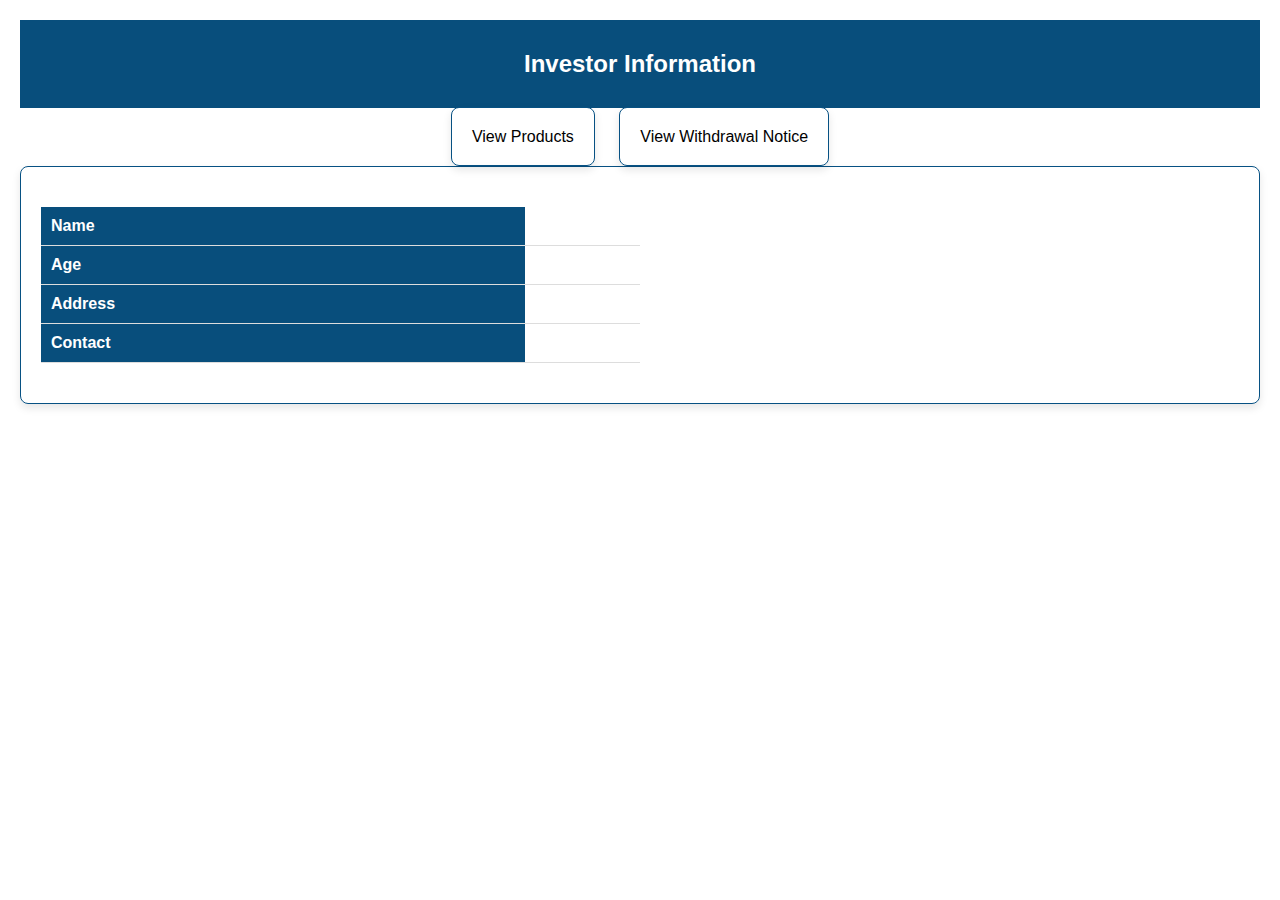
<file: src/main/resources/templates/investor.html>
<!DOCTYPE html>
<html lang="en" xmlns:th="http://www.thymeleaf.org">
<head>
    <meta charset="UTF-8">
    <meta name="viewport" content="width=device-width, initial-scale=1.0">
    <title>Investor Information</title>
    <style>
        body {
            font-family: Arial, sans-serif;
            margin: 20px;
        }

        .blue-header {
            background-color: #084e7c; 
            color: #ffffff;
            padding: 10px; 
            text-align: center;
        }

        .header-links {
            margin-top: 20px; 
            text-align: center;
        }

        .header-links a {
            border: 1px solid #075183; 
            border-radius: 8px; 
            box-shadow: 0 4px 8px rgba(0, 0, 0, 0.1); 
            padding: 20px;
            margin: 0 10px; 
            color: black;
            text-decoration: none;
        }

        .card {
            border: 1px solid #075183; 
            border-radius: 8px; 
            box-shadow: 0 4px 8px rgba(0, 0, 0, 0.1); 
            padding: 20px;
            margin: 20px auto;
        }

        table {
            width: 50%;
            margin-top: 20px;
            border-collapse: collapse;
            margin-bottom: 20px;
        }
        th, td {
            padding: 10px;
            text-align: left;
            border-bottom: 1px solid #ddd;
        }
        th {
            background-color:  #084e7c;
            color: white;
        }
    </style>
</head>
<body>

    <header class="blue-header">
        <h2>Investor Information</h2>
    </header>

    <div class="header-links">
        <a th:href="@{/products/{investorId}/list(investorId=${investor.id})}">View Products</a>
        <a th:href="@{/withdrawals/{investorId}/list(investorId=${investor.id})}">View Withdrawal Notice</a>
    </div>

    <div class="card">
        <table>
            <tr>
                <th>Name</th>
                <td th:text="${investor.name}"></td>
            </tr>
            <tr>
                <th>Age</th>
                <td th:text="${investor.age}"></td>
            </tr>
            <tr>
                <th>Address</th>
                <td th:text="${investor.address}"></td>
            </tr>
            <tr>
                <th>Contact</th>
                <td th:text="${investor.contact}"></td>
            </tr>
        </table>
    </div>

</body>
</html>
</file>
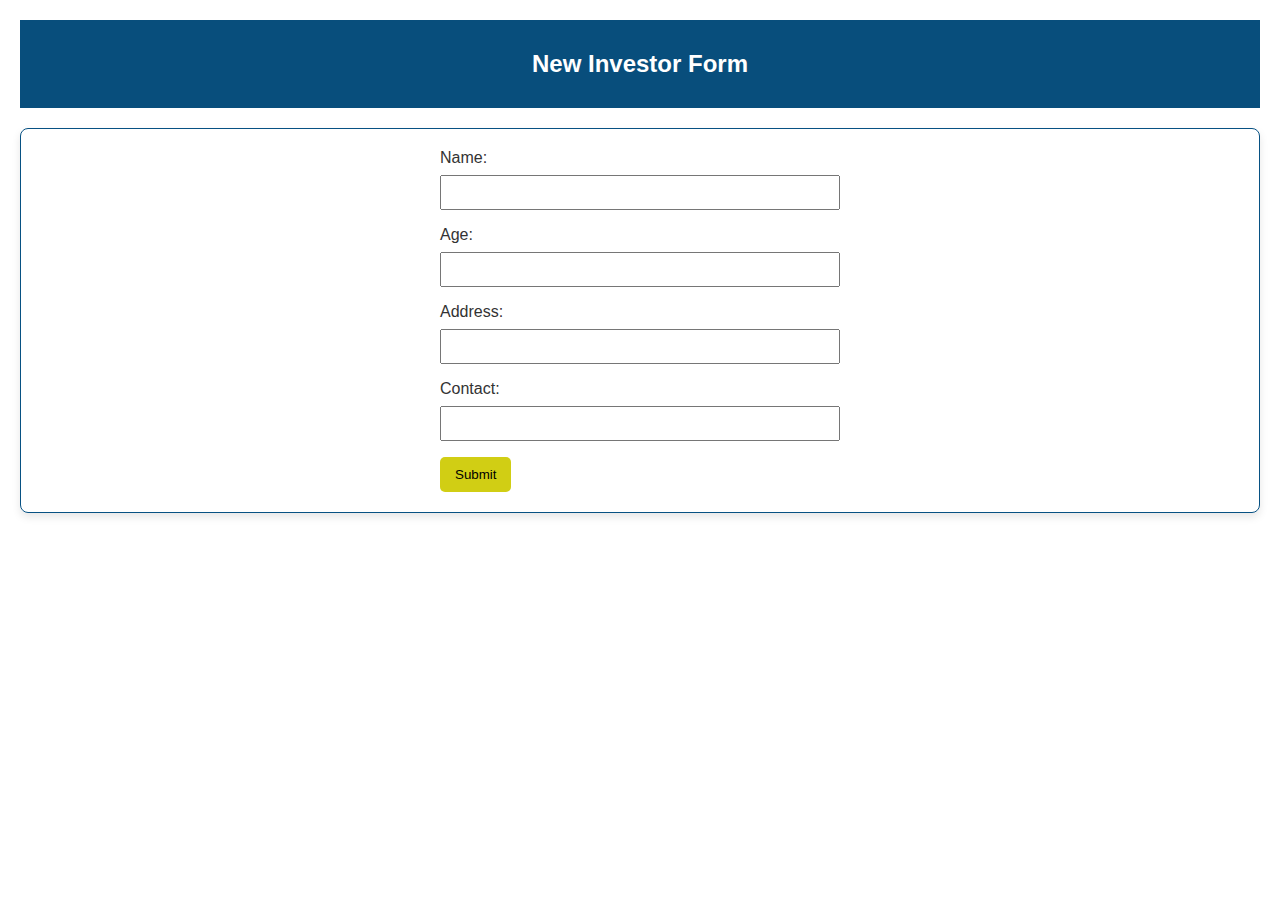
<file: src/main/resources/templates/new_investor.html>
<!DOCTYPE html>
<html lang="en" xmlns:th="http://www.thymeleaf.org">
<head>
    <meta charset="UTF-8">
    <meta name="viewport" content="width=device-width, initial-scale=1.0">
    <title>New Investor Form</title>
    <style>
        body {
            background-color: #ffffff;
            color: #333333; 
            font-family: Arial, sans-serif;
            margin: 20px;
        }

        .blue-header {
            background-color: #084e7c; 
            color: #ffffff;
            padding: 10px; 
            text-align: center;
        }

        .card {
            border: 1px solid #075183;
            border-radius: 8px; 
            box-shadow: 0 4px 8px rgba(0, 0, 0, 0.1);
            padding: 20px;
            margin: 20px auto; 
        }

        form {
            max-width: 400px;
            margin: 0 auto;
        }

        label {
            display: block;
            margin-bottom: 8px;
        }

        input {
            width: 100%;
            padding: 8px;
            margin-bottom: 16px;
            box-sizing: border-box;
        }

        button {
            background-color: #d1ce14;
            color: black;
            padding: 10px 15px;
            border: none;
            border-radius: 5px;
            cursor: pointer;
        }

        button:hover {
            background-color: #ccda15;
        }
    </style>
</head>
<body>

    <header class="blue-header">
        <h2>New Investor Form</h2>    
    </header>

    <div class="card">
        <form th:action="@{/investors/new_investor.action}" method="post" id="investorForm">
            <label for="name">Name:</label>
            <input type="text" id="name" name="name" required>

            <label for="age">Age:</label>
            <input type="number" id="age" name="age" required>

            <label for="address">Address:</label>
            <input type="text" id="address" name="address" required>

            <label for="contact">Contact:</label>
            <input type="text" id="contact" name="contact" required>

            <button type="button" onclick="submitForm()">Submit</button>
        </form>

        <script>
            function submitForm() {
                var name = document.getElementById('name').value;
                var age = document.getElementById('age').value;
                var address = document.getElementById('address').value;
                var contact = document.getElementById('contact').value;
    
                // You can perform additional validations here if needed
    
                // Using AJAX to submit the form data as URL-encoded parameters
                var xhr = new XMLHttpRequest();
                xhr.open("POST", "/investors/new_investor.action", true);
                xhr.setRequestHeader("Content-Type", "application/x-www-form-urlencoded");
    
                var formData = "name=" + encodeURIComponent(name) +
                    "&age=" + encodeURIComponent(age) +
                    "&address=" + encodeURIComponent(address) +
                    "&contact=" + encodeURIComponent(contact);
    
                xhr.onreadystatechange = function () {
                    if (xhr.readyState === 4) {
                        if (xhr.status === 201) {
                            // Successful response, redirect to investor.html
                            window.location.href = "/investors/name/" + name;
                        } else {
                            // Handle errors here
                            console.error("Error creating investor:", JSON.parse(xhr.responseText));
                        }
                    }
                };
    
                xhr.send(formData);
            }
        </script>
    </div>
</body>
</html>
</file>
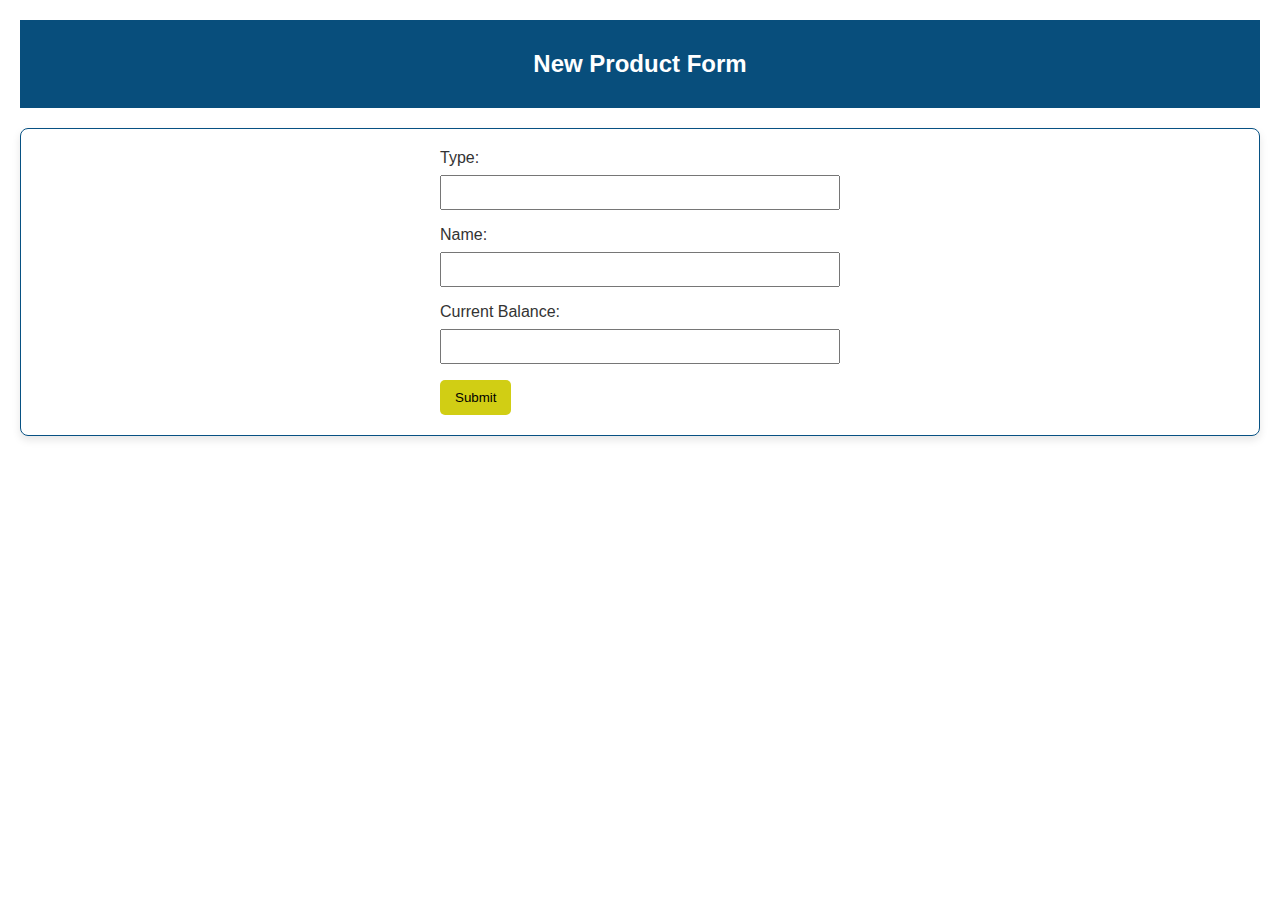
<file: src/main/resources/templates/new_product.html>
<!DOCTYPE html>
<html lang="en" xmlns:th="http://www.thymeleaf.org">
<head>
    <meta charset="UTF-8">
    <meta name="viewport" content="width=device-width, initial-scale=1.0">
    <title>New Product Form</title>
    <style>
        body {
            background-color: #ffffff; 
            color: #333333;
            font-family: Arial, sans-serif;
            margin: 20px;
        }

        .blue-header {
            background-color: #084e7c; 
            color: #ffffff;
            padding: 10px; 
            text-align: center;
        }

        .card {
            border: 1px solid #075183;
            border-radius: 8px; 
            box-shadow: 0 4px 8px rgba(0, 0, 0, 0.1);
            padding: 20px;
            margin: 20px auto; 
        }

        form {
            max-width: 400px;
            margin: 0 auto;
        }

        label {
            display: block;
            margin-bottom: 8px;
        }

        input {
            width: 100%;
            padding: 8px;
            margin-bottom: 16px;
            box-sizing: border-box;
        }

        button {
            background-color: #d1ce14;
            color: black;
            padding: 10px 15px;
            border: none;
            border-radius: 5px;
            cursor: pointer;
        }

        button:hover {
            background-color: #ccda15;
        }
    </style>
</head>
<body>

    <header class="blue-header">
        <h2>New Product Form</h2>    
    </header>

    <div class="card">
        <form th:action="@{/products/{investorId}/new_product.action(investorId=${investorId})}" method="post" id="productForm">
            <label for="type">Type:</label>
            <input type="text" id="type" name="type" required>

            <label for="name">Name:</label>
            <input type="text" id="name" name="name" required>

            <label for="currentBalance">Current Balance:</label>
            <input type="text" id="currentBalance" name="currentBalance" required>

            <input type="hidden" id="investorId" name="investorId" th:value="${investorId}">

            <button type="button" onclick="submitForm()">Submit</button>
        </form>

        <script>
            function submitForm() {
                var type = document.getElementById('type').value;
                var name = document.getElementById('name').value;
                var currentBalance = document.getElementById('currentBalance').value;
                var investorId= document.getElementById('investorId').value;

                // Using AJAX to submit the form data as URL-encoded parameters
                var xhr = new XMLHttpRequest();
                xhr.open("POST", "/products/" + investorId + "/new_product.action", true);
                xhr.setRequestHeader("Content-Type", "application/x-www-form-urlencoded");
    
                var formData = "type=" + encodeURIComponent(type) +
                    "&name=" + encodeURIComponent(name) +
                    "&currentBalance=" + encodeURIComponent(currentBalance);
    
                xhr.onreadystatechange = function () {
                    if (xhr.readyState === 4) {
                        if (xhr.status === 201) {
                            // Successful response, redirect to product.html or handle as needed
                            window.location.href = "/products/" + investorId + "/list";
                        } else {
                            // Handle errors here
                            console.error("Error creating product:", JSON.parse(xhr.responseText));
                        }
                    }
                };
    
                xhr.send(formData);
            }
        </script>
    </div>
</body>
</html>
</file>
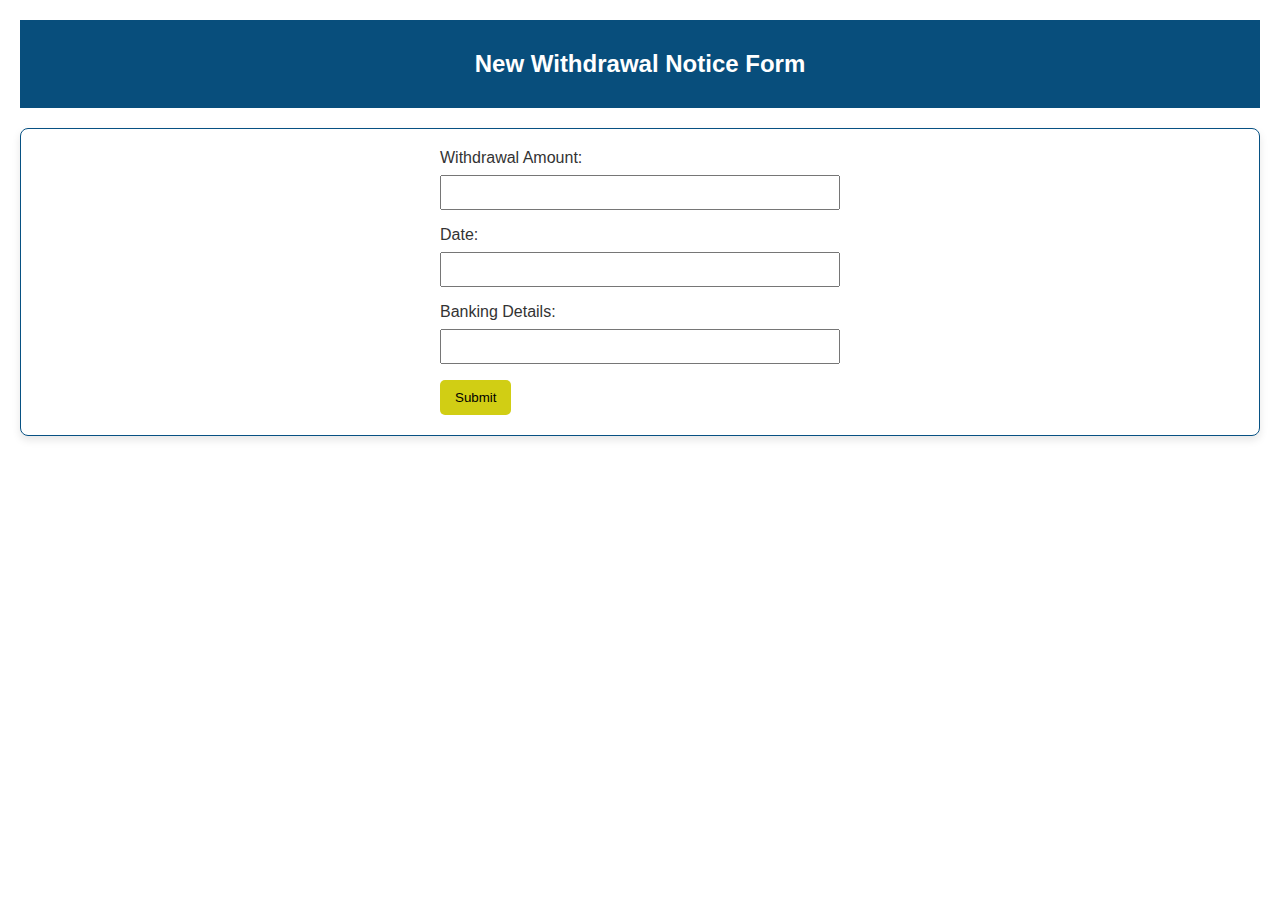
<file: src/main/resources/templates/new_withdrawalNotice.html>
<!DOCTYPE html>
<html lang="en" xmlns:th="http://www.thymeleaf.org">
<head>
    <meta charset="UTF-8">
    <meta name="viewport" content="width=device-width, initial-scale=1.0">
    <title>New Withdrawal Notice Form</title>

    <style>
        body {
            background-color: #ffffff; /* White background */
            color: #333333; /* Dark text color */
            font-family: Arial, sans-serif;
            margin: 20px;
        }

        .blue-header {
            background-color: #084e7c; 
            color: #ffffff;
            padding: 10px; 
            text-align: center;
        }

        .card {
            border: 1px solid #075183;
            border-radius: 8px; 
            box-shadow: 0 4px 8px rgba(0, 0, 0, 0.1);
            padding: 20px;
            margin: 20px auto; 
        }

        form {
            max-width: 400px;
            margin: 0 auto;
        }

        label {
            display: block;
            margin-bottom: 8px;
        }

        input {
            width: 100%;
            padding: 8px;
            margin-bottom: 16px;
            box-sizing: border-box;
        }

        button {
            background-color: #d1ce14;
            color: black;
            padding: 10px 15px;
            border: none;
            border-radius: 5px;
            cursor: pointer;
        }

        button:hover {
            background-color: #ccda15;
        }
    </style>
</head>
<body>

    <header class="blue-header">
        <h2>New Withdrawal Notice Form</h2>    
    </header>

    <div class="card">
        <form th:action="@{/withdrawals/new_withdrawalNotice.action}" method="post" id="withdrawalNoticeForm">
            <label for="withdrawalAmount">Withdrawal Amount:</label>
            <input type="text" id="withdrawalAmount" name="withdrawalAmount" required>

            <label for="date">Date:</label>
            <input type="text" id="date" name="date" required>

            <label for="bankingDetails">Banking Details:</label>
            <input type="text" id="bankingDetails" name="bankingDetails" required>

            <button type="button" onclick="submitForm()">Submit</button>
        </form>

        <script>
            function submitForm() {
                var withdrawalAmount = document.getElementById('withdrawalAmount').value;
                var date = document.getElementById('date').value;
                var bankingDetails = document.getElementById('bankingDetails').value;
    
                // You can perform additional validations here if needed
    
                // Using AJAX to submit the form data as URL-encoded parameters
                var xhr = new XMLHttpRequest();
                xhr.open("POST", "/withdrawals/new_withdrawalNotice.action", true);
                xhr.setRequestHeader("Content-Type", "application/x-www-form-urlencoded");
    
                var formData = "withdrawalAmount=" + encodeURIComponent(withdrawalAmount) +
                    "&date=" + encodeURIComponent(date) +
                    "&bankingDetails=" + encodeURIComponent(bankingDetails);
    
                xhr.onreadystatechange = function () {
                    if (xhr.readyState === 4) {
                        if (xhr.status === 201) {
                            // Successful response, redirect or handle as needed
                            alert("Withdrawal Notice created successfully!");
                        } else {
                            // Handle errors here
                            console.error("Error creating withdrawal notice:", JSON.parse(xhr.responseText));
                        }
                    }
                };
    
                xhr.send(formData);
            }
        </script>
    </div>
</body>
</html>
</file>
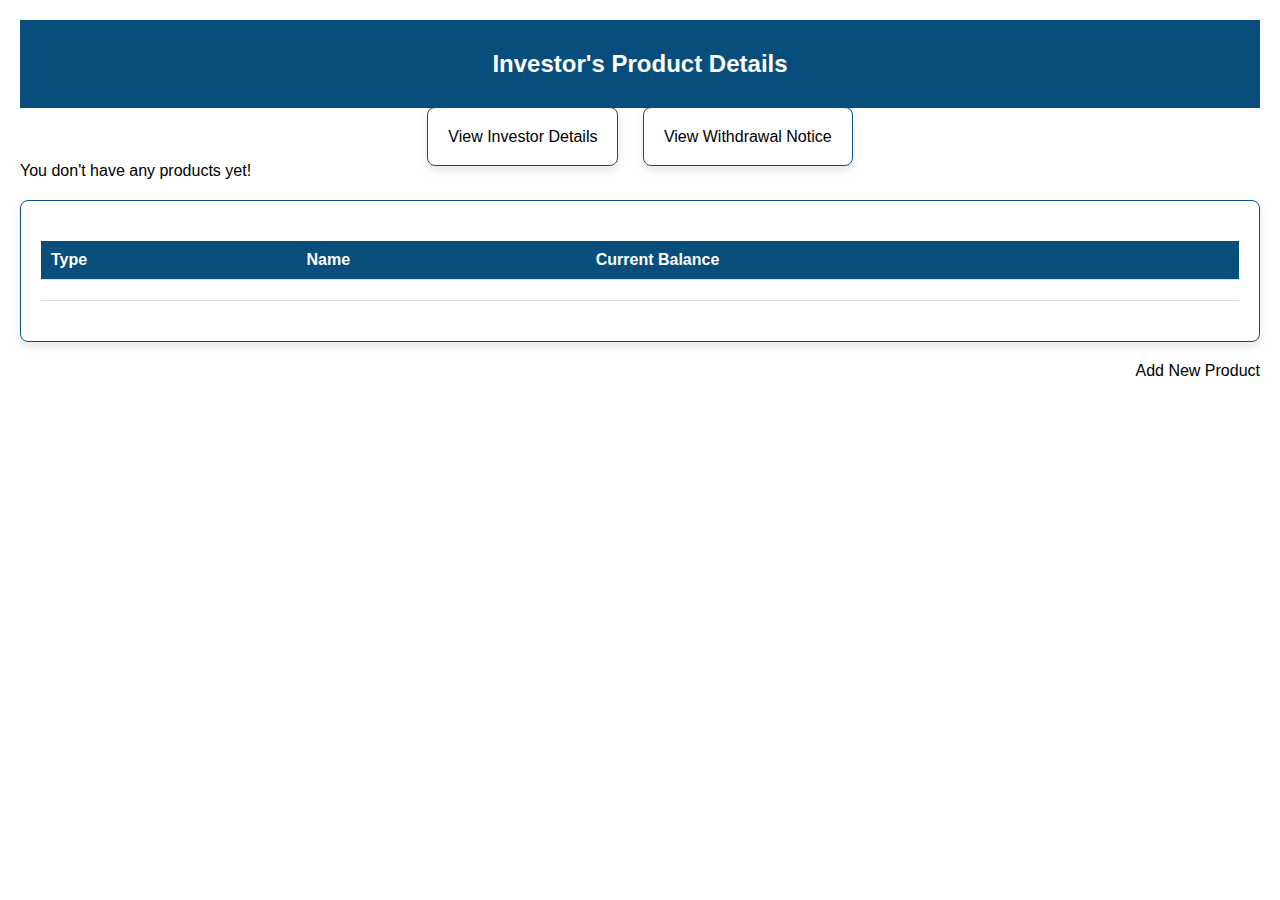
<file: src/main/resources/templates/products.html>
<!DOCTYPE html>
<html lang="en" xmlns:th="http://www.thymeleaf.org">
<head>
    <meta charset="UTF-8">
    <meta name="viewport" content="width=device-width, initial-scale=1.0">
    <title>Investor's Product Details</title>
    <style>
        body {
            font-family: Arial, sans-serif;
            margin: 20px;
        }

        .blue-header {
            background-color: #084e7c; 
            color: #ffffff;
            padding: 10px; 
            text-align: center;
        }

        .header-links {
            margin-top: 20px; 
            text-align: center;
        }

        .header-links a {
            border: 1px solid #075183; 
            border-radius: 8px; 
            box-shadow: 0 4px 8px rgba(0, 0, 0, 0.1); 
            padding: 20px;
            margin: 0 10px; 
            color: black;
            text-decoration: none;
        }

        .new-product-link {
        text-align: right; 
        margin-top: 20px; 
        }

        .card {
            border: 1px solid #075183; 
            border-radius: 8px; 
            box-shadow: 0 4px 8px rgba(0, 0, 0, 0.1); 
            padding: 20px;
            margin: 20px auto;
        }

        table {
            width: 100%; 
            margin-top: 20px;
            border-collapse: collapse;
            margin-bottom: 20px;
        }
        th, td {
            padding: 10px;
            text-align: left;
            border-bottom: 1px solid #ddd;
        }
        th {
            background-color: #084e7c;
            color: white;
        }

        #no_products {
        margin-top: 30px;
        }
    </style>
</head>
<body>

    <header class="blue-header">
        <h2>Investor's Product Details</h2>
    </header>

    <div class="header-links">
        <a th:href="@{/investors/id/{investorId}(investorId=${investorId})}">View Investor Details</a>
        <a href="withdrawalNotice.html">View Withdrawal Notice</a>
    </div>

    <p th:id="no_products" th:if="${#lists.isEmpty(productList)}">
        You don't have any products yet!
    </p>

    <div class="card" id = "products" th:unless="${#lists.isEmpty(productList)}" >
        <table>
            <thead>
                <tr>
                    <th>Type</th>
                    <th>Name</th>
                    <th>Current Balance</th>
                </tr>
            </thead>
            <tbody>
                <tr th:each="product : ${productList}">
                    <td th:text="${product.type}"></td>
                    <td th:text="${product.name}"></td>
                    <td th:text="${product.currentBalance}"></td>
                </tr>
            </tbody>
        </table>
    </div>

    <div class="new-product-link">
        <a th:href="@{/products/{investorId}/new_product(investorId=${investorId})}">Add New Product</a>
    </div>

</body>
</html>
</file>
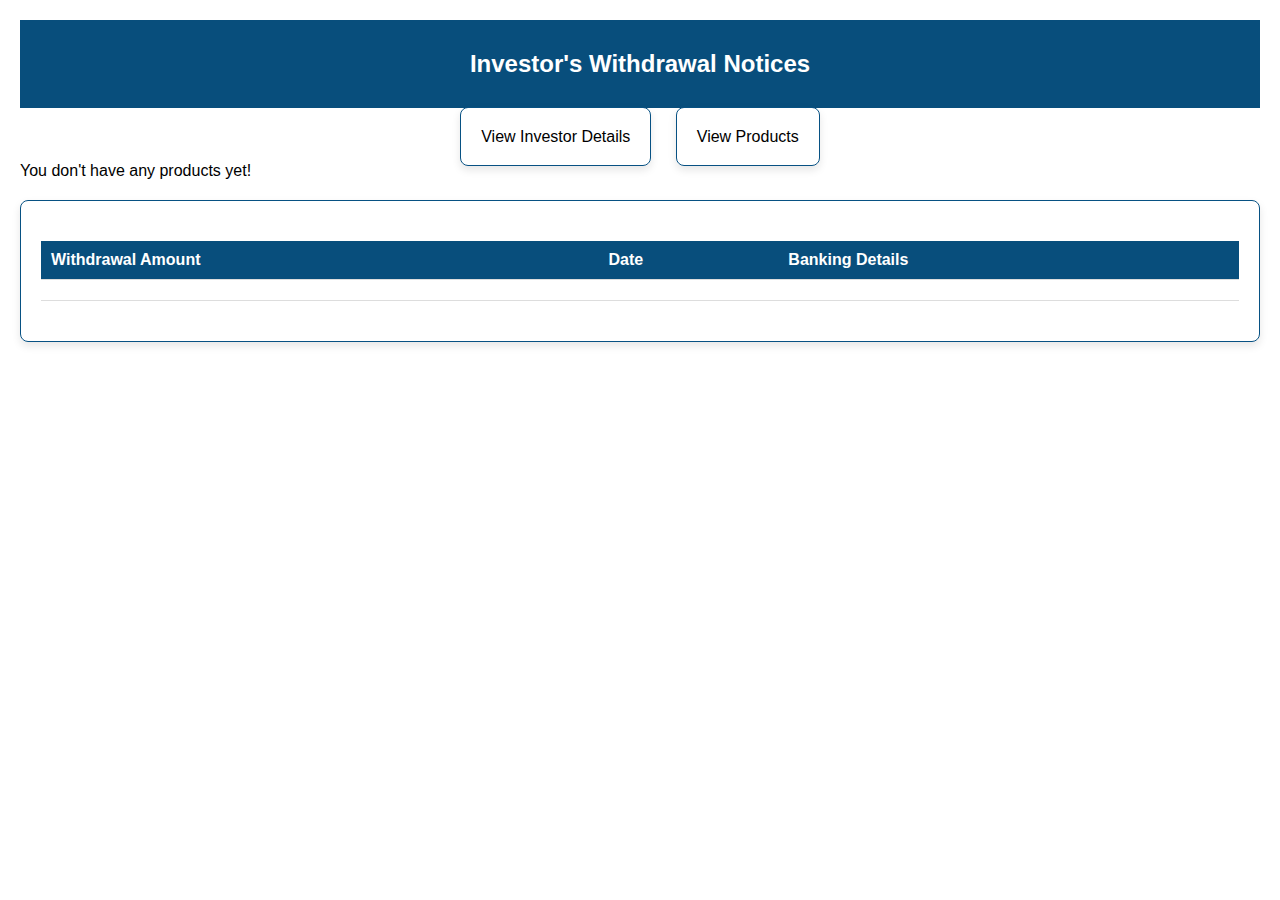
<file: src/main/resources/templates/withdrawlNotice.html>
<!DOCTYPE html>
<html lang="en" xmlns:th="http://www.thymeleaf.org">
<head>
    <meta charset="UTF-8">
    <meta name="viewport" content="width=device-width, initial-scale=1.0">
    <title>Investor's Withdrawal Notices</title>
    <style>
        body {
            font-family: Arial, sans-serif;
            margin: 20px;
        }

        .blue-header {
            background-color: #084e7c; 
            color: #ffffff;
            padding: 10px; 
            text-align: center;
        }

        .header-links {
            margin-top: 20px; 
            text-align: center;
        }

        .header-links a {
            border: 1px solid #075183; 
            border-radius: 8px; 
            box-shadow: 0 4px 8px rgba(0, 0, 0, 0.1); 
            padding: 20px;
            margin: 0 10px; 
            color: black;
            text-decoration: none;
        }

        .card {
            border: 1px solid #075183; 
            border-radius: 8px; 
            box-shadow: 0 4px 8px rgba(0, 0, 0, 0.1); 
            padding: 20px;
            margin: 20px auto;
        }

        table {
            width: 100%; /* Adjusted to 100% to match the provided style */
            margin-top: 20px;
            border-collapse: collapse;
            margin-bottom: 20px;
        }
        th, td {
            padding: 10px;
            text-align: left;
            border-bottom: 1px solid #ddd;
        }
        th {
            background-color: #084e7c;
            color: white;
        }

        #no_withdrawals {
        margin-top: 30px;
        }
    </style>
</head>
<body>

    <header class="blue-header">
        <h2>Investor's Withdrawal Notices</h2>
    </header>

    <div class="header-links">
        <a href="investor.html">View Investor Details</a>
        <a href="product.html">View Products</a>
    </div>

    <p th:id="no_withdrawals" th:if="${#lists.isEmpty(withdrawalNoticeList)}">
        You don't have any products yet!
    </p>

    <div class="card" id = "withdrawals" th:unless="${#lists.isEmpty(withdrawalNoticeList)}">
        <table>
            <thead>
                <tr>
                    <th>Withdrawal Amount</th>
                    <th>Date</th>
                    <th>Banking Details</th>
                </tr>
            </thead>
            <tbody>
                <tr th:each="withdrawalNotice : ${withdrawalNoticeList}">
                    <td th:text="${withdrawalNotice.withdrawalAmount}"></td>
                    <td th:text="${withdrawalNotice.date}"></td>
                    <td th:text="${withdrawalNotice.bankingDetails}"></td>
                </tr>
            </tbody>
        </table>
    </div>

</body>
</html>
</file>
